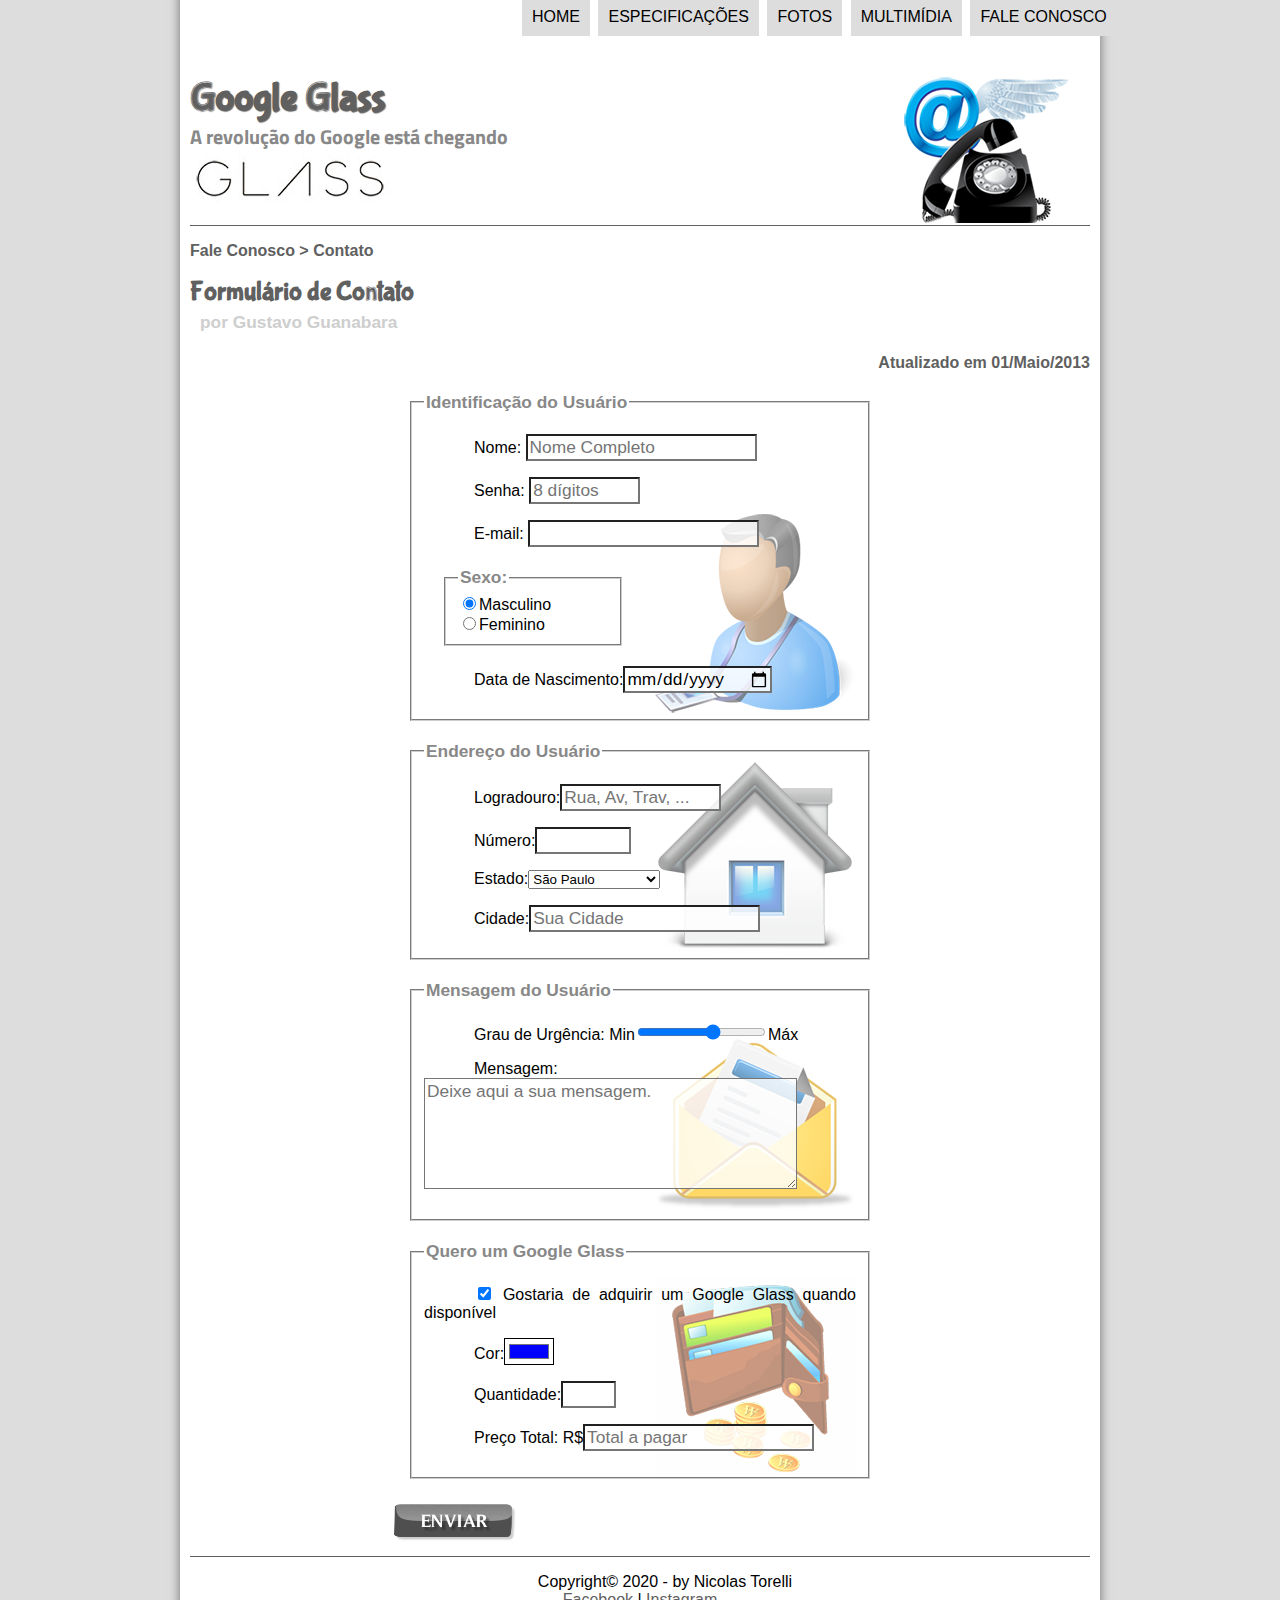
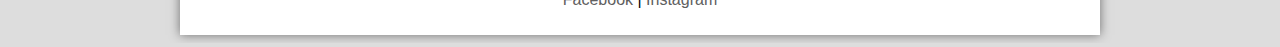
<file: fale-conosco.html>
<!DOCTYPE html>
<html lang="pt-br">
<head>
    <meta charset="UTF-8">
    <title>Tudo sobre o google glass</title>
    <link rel = "stylesheet" type= "text/css" href="_css/estilo.css"/>
    <link rel="stylesheet" type="text/css" href="_css/form.css"/>
</head>
<script language="javascript" src="_javascript/funcoes.js"></script>
<script>
    function calc_total () {
        var qtd = parseInt(document.getElementById('cQtd').value);
        var tot = qtd * 1500;
        document.getElementById('cTot').value = tot;
    }
</script>
<body>
<div id="interface">
    <header id="cabecalho">
    <hgroup>
    <h1>Google Glass</h1>
    <h2>A revolução do Google está chegando</h2>
    </hgroup>

<img id="icone" src="_imagens/contato.png">

<nav id="menu">
<h1>Menu Principal</h1>
<ul>
<li onmouseover="mudaFoto('_imagens/home.png')" onmouseout="mudaFoto('_imagens/contato.png')"><a href="index.html">Home</a></li>
<li onmouseover="mudaFoto('_imagens/especificacoes.png')" onmouseout="mudaFoto('_imagens/contato.png')"><a href="specs.html">Especificações</a></li>
<li onmouseover="mudaFoto('_imagens/fotos.png')" onmouseout="mudaFoto('_imagens/contato.png')"><a href="fotos.html">Fotos</a></li>
<li onmouseover="mudaFoto('_imagens/multimidia.png')" onmouseout="mudaFoto('_imagens/contato.png')"><a href="multimidia.html">Multimídia</a></li>
<li onmouseover="mudaFoto('_imagens/contato.png')" onmouseout="mudaFoto('_imagens/contato.png')"><a href="fale-conosco.html">Fale conosco</a></li>
</ul>
</nav>
    </header>

    <section id="corpo-full">
    <article id="noticia-principal">
        <header id="cabecalho-artigo">
            <hgroup>
                <h3>Fale Conosco > Contato</h3>
                <h1>Formulário de Contato</h1>
                <h2>por Gustavo Guanabara</h2>
                <h3 class="direita">Atualizado em 01/Maio/2013</h3>
            </hgroup>
        </header>

<form method="post" id="fContato" action="mailto:contato@cursoemvideo.com" oninput="calc_total();">
<fieldset id="usuario">
    <legend>Identificação do Usuário</legend>
    <p><label for="cNome">Nome:</label> <input type="text" name="tNome" id="cNome" size="20" maxlength="30" placeholder="Nome Completo" /></p>
    <p><label for="cSenha">Senha:</label> <input type="password" name="tSenha" id="cSenha" size="8" maxlength="8" placeholder="8 dígitos" /></p>
    <p><label for="cMail">E-mail:</label> <input type="email" name="tMail" id="cMail" size="20" maxlength="40" /></p>
    <fieldset id="sexo"><legend>Sexo:</legend>
        <input type="radio" name="tSexo" id="cMasc" checked /><label for="cMasc">Masculino</label></br>
        <input type="radio" name="tSexo" id="cFem" /><label for="cFem">Feminino</label></fieldset>
    <p>Data de Nascimento:<input type="date" name="tNasc" id="cNasc" /></p>
</fieldset>

<fieldset id="endereco">
<legend>Endereço do Usuário</legend>
    <p><label for="cRua">Logradouro:</label><input type="text" name="tRua" id="cRua" size="13" maxlength="80" placeholder="Rua, Av, Trav, ..." /></p> 
    <p><label for="cNum">Número:</label><input type="number" name="tNum" id="cNum" min="0" max="99999" /></p>
    <p><label for="cEst">Estado:</label><select name="tEst" id="cEst">
        <option value="RJ">Rio de Janeiro</option>
        <option value="SP" selected>São Paulo</option>
        <option value="PR">Paraná</option>
        <option value="RS">Rio Grande do Sul</option>
        <option value="BA">Bahia</option>
        <option value="ES">Espírito Santo</option>
        <option value="MG">Minas Gerais</option>
        <option value="SC">Santa Catarina</option>
    </select></p>
    <p><label for="cCid">Cidade:</label><input type="text" name="tCid" id="cCid" maxlength="40" size="20" placeholder="Sua Cidade" list="cidades" /></p>
    <datalist id="cidades">
        <option value="Rio de Janeiro"></option>
        <option value="São Paulo"></option>
        <option value="Botucatu"></option>
        <option value="Bauru"></option>
        <option value="São Manuel"></option>
        <option value="Campinas"></option>
        <option value="Belo Horizonte"></option>
        <option value="Londrina"></option>
        <option value="Curitiba"></option>
        <option value="Salvador"></option>
    </datalist>
</fieldset>

<fieldset id="mensagem">
<legend>Mensagem do Usuário</legend>
    <p><label for="cUrg">Grau de Urgência:</label>
        Min<input type="range" name="tUrg" id="cUrg" min="0" max="10" step="2">Máx</p>
    <p><label for="cMsg">Mensagem:<textarea id="tMsg" id="cMsg" cols="35" rows="5" placeholder="Deixe aqui a sua mensagem."></textarea></p>
</fieldset>

<fieldset id="pedido">
<legend>Quero um Google Glass</legend>
    <p><input type="checkbox" name="tPed" id="cPed" checked/>
    <label for="cPed">Gostaria de adquirir um Google Glass quando disponível</label><p>
    <p><label for="cCor">Cor:</label><input type="color" name="tCor" id="cCor" value="#0000FF"></p>
    <p><label for="cQtd">Quantidade:</label><input type="number" name="tQtd" id="cQtd" min="0" max="5"/></p>
    <p><label for="cTot">Preço Total: R$</label><input type="text" name="tTot" id="cTot" placeholder="Total a pagar" readonly /></p>
</fieldset>


<input type="image" name="tEnviar" src="_imagens/botao-enviar.png" />
</form>

<footer id="rodape">
<p>Copyright&copy; 2020 - by Nicolas Torelli <br/>
<a href="https://www.facebook.com/nicolas.torelli.7503" target="_blank">Facebook</a> | 
<a href="https://www.instagram.com/torellinicolas" target="_blank">Instagram</a></p>
</footer>
</div>
</body>
</html>
</file>
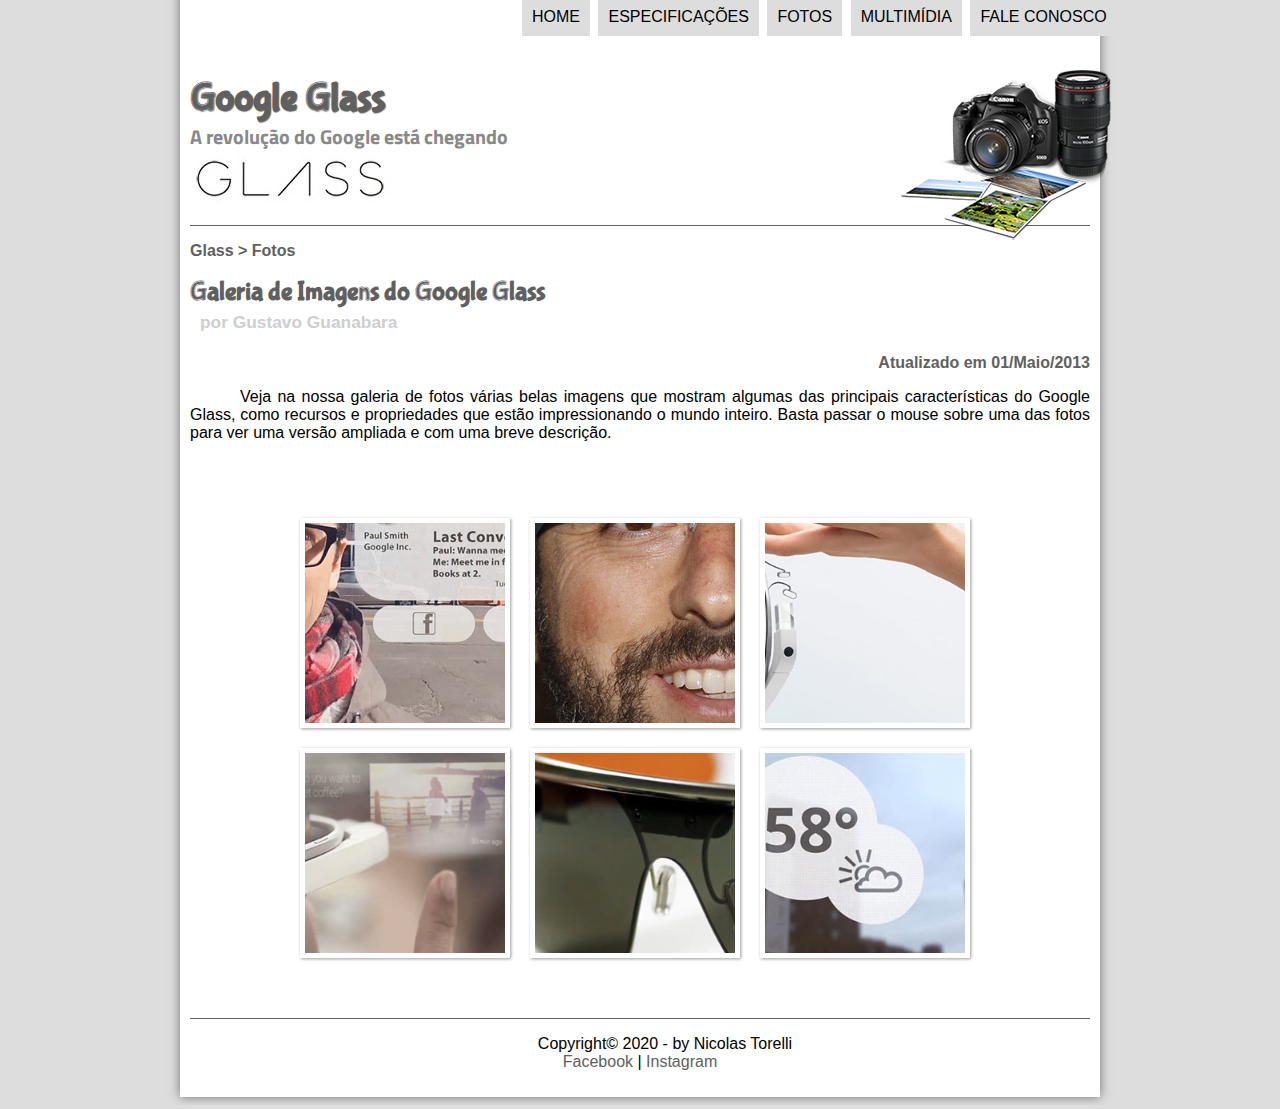
<file: fotos.html>
<!DOCTYPE html>
<html lang="pt-br">
<head>
	<meta charset="UTF-8">
	<title>Tudo sobre o google glass</title>
	<link rel = "stylesheet" type= "text/css" href= "_css/estilo.css"/>
	<link rel = "stylesheet" type= "text/css" href= "_css/fotos.css"/>
</head>
<script language="javascript" src="_javascript/funcoes.js"></script>
<body>
<div id="interface">
	<header id="cabecalho">
	<hgroup>
	<h1>Google Glass</h1>
	<h2>A revolução do Google está chegando</h2>
	</hgroup>

<img id="icone" src="_imagens/fotos.png">

<nav id="menu">
<h1>Menu Principal</h1>
<ul>
<li onmouseover="mudaFoto('_imagens/home.png')" onmouseout="mudaFoto('_imagens/fotos.png')"><a href="index.html">Home</a></li>
<li onmouseover="mudaFoto('_imagens/especificacoes.png')" onmouseout="mudaFoto('_imagens/fotos.png')"><a href="specs.html">Especificações</a></li>
<li onmouseover="mudaFoto('_imagens/fotos.png')" onmouseout="mudaFoto('_imagens/fotos.png')"><a href="fotos.html">Fotos</a></li>
<li onmouseover="mudaFoto('_imagens/multimidia.png')" onmouseout="mudaFoto('_imagens/fotos.png')"><a href="multimidia.html">Multimídia</a></li>
<li onmouseover="mudaFoto('_imagens/contato.png')" onmouseout="mudaFoto('_imagens/fotos.png')"><a href="fale-conosco.html">Fale conosco</a></li>
</ul>
</nav>
	</header>

<section id="corpo-full">
	<article id="noticia-principal">
		<header id="cabecalho-artigo">
			<hgroup>
				<h3>Glass > Fotos</h3>
				<h1>Galeria de Imagens do Google Glass</h1>
				<h2>por Gustavo Guanabara</h2>
				<h3 class="direita">Atualizado em 01/Maio/2013</h3>
			</hgroup>
		</header>


<p>Veja na nossa galeria de fotos várias belas imagens que mostram algumas das principais características do Google Glass, como recursos e propriedades que estão impressionando o mundo inteiro. Basta passar o mouse sobre uma das fotos para ver uma versão ampliada e com uma breve descrição.</p>

<ul id="album-fotos">
<li id="foto01"><span>Agenda e lembretes</span></li>
<li id="foto02"><span>Sergey Brin usando o Glass</span></li>
<li id="foto03"><span>Leve e compacto</span></li>
<li id="foto04"><span>Sensação de uma tela de 50"</span></li>
<li id="foto05"><span>Vários tipos de lente</span></li>
<li id="foto06"><span>Informações importantes</span></li>
</ul>

<footer id="rodape">
<p>Copyright&copy; 2020 - by Nicolas Torelli <br/>
<a href="https://www.facebook.com/nicolas.torelli.7503" target="_blank">Facebook</a> | 
<a href="https://www.instagram.com/torellinicolas" target="_blank">Instagram</a></p>
</footer>
</div>
</body>
</html>
</file>
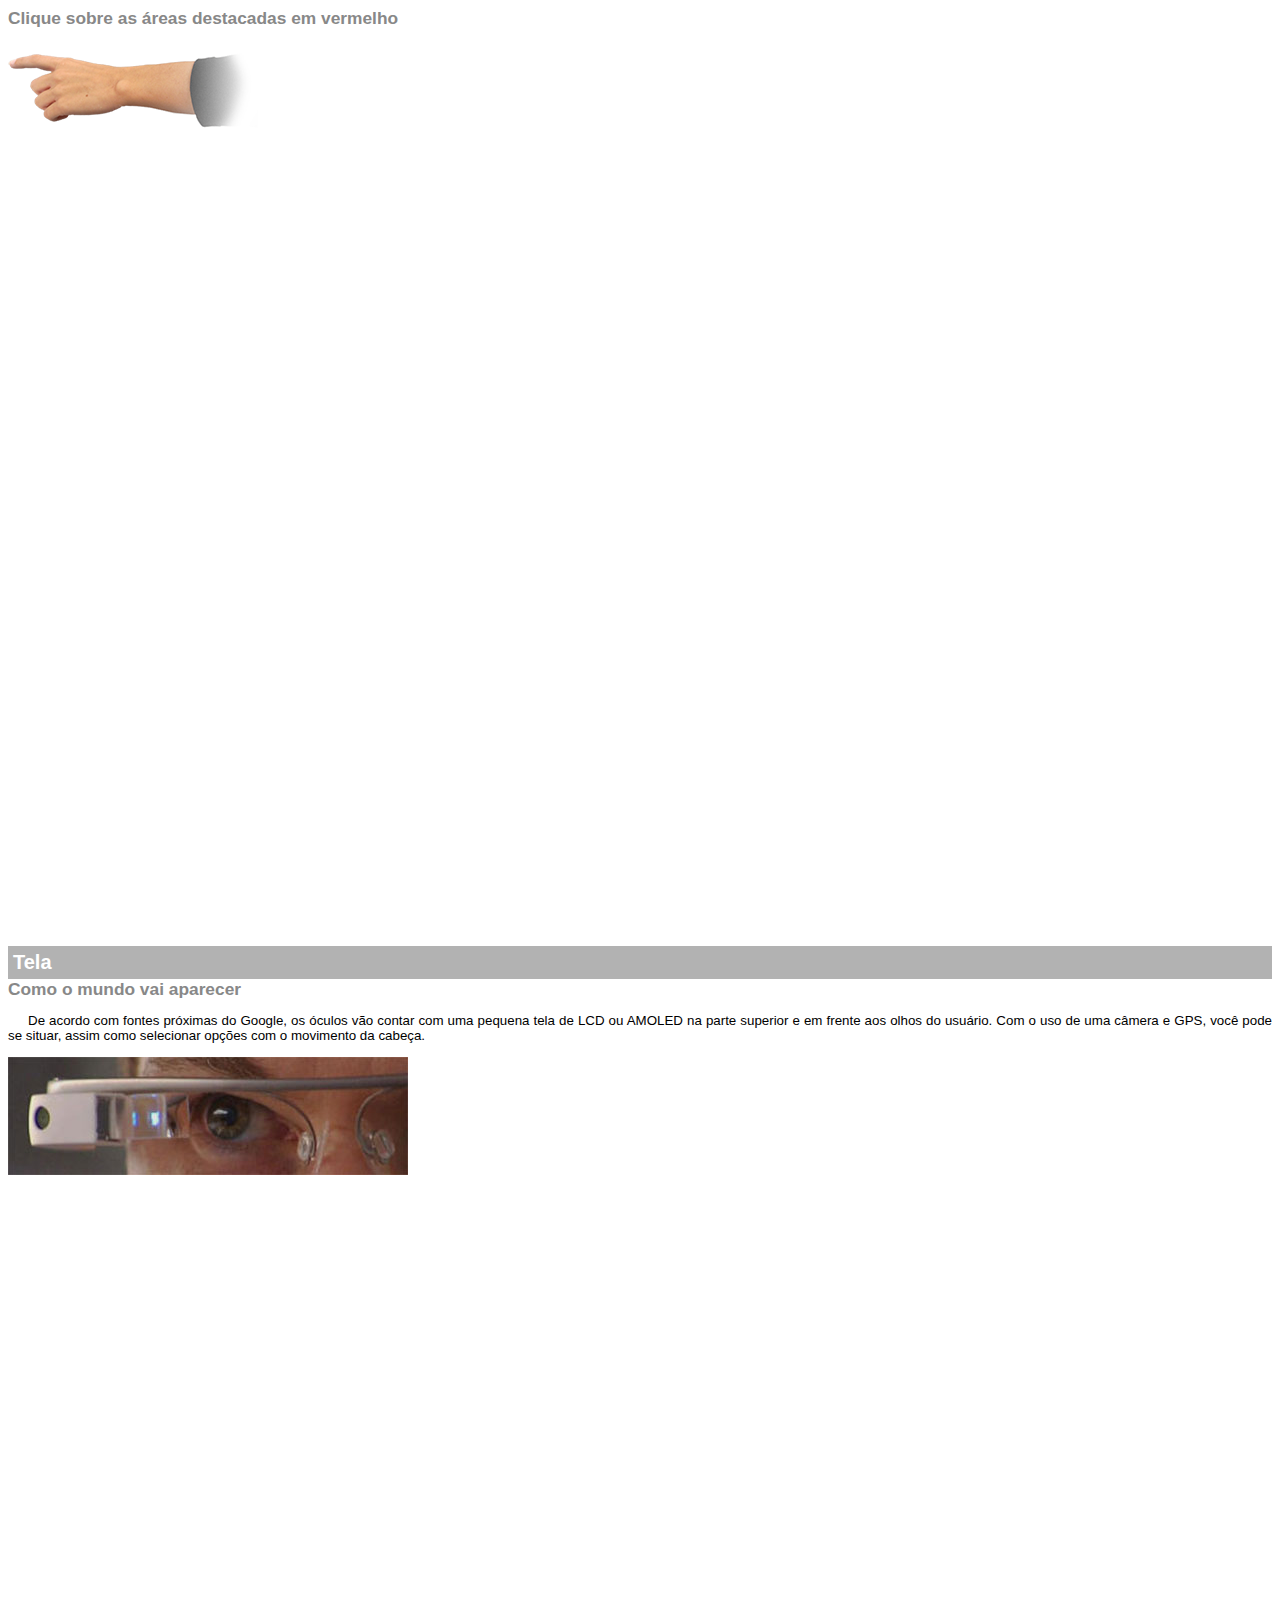
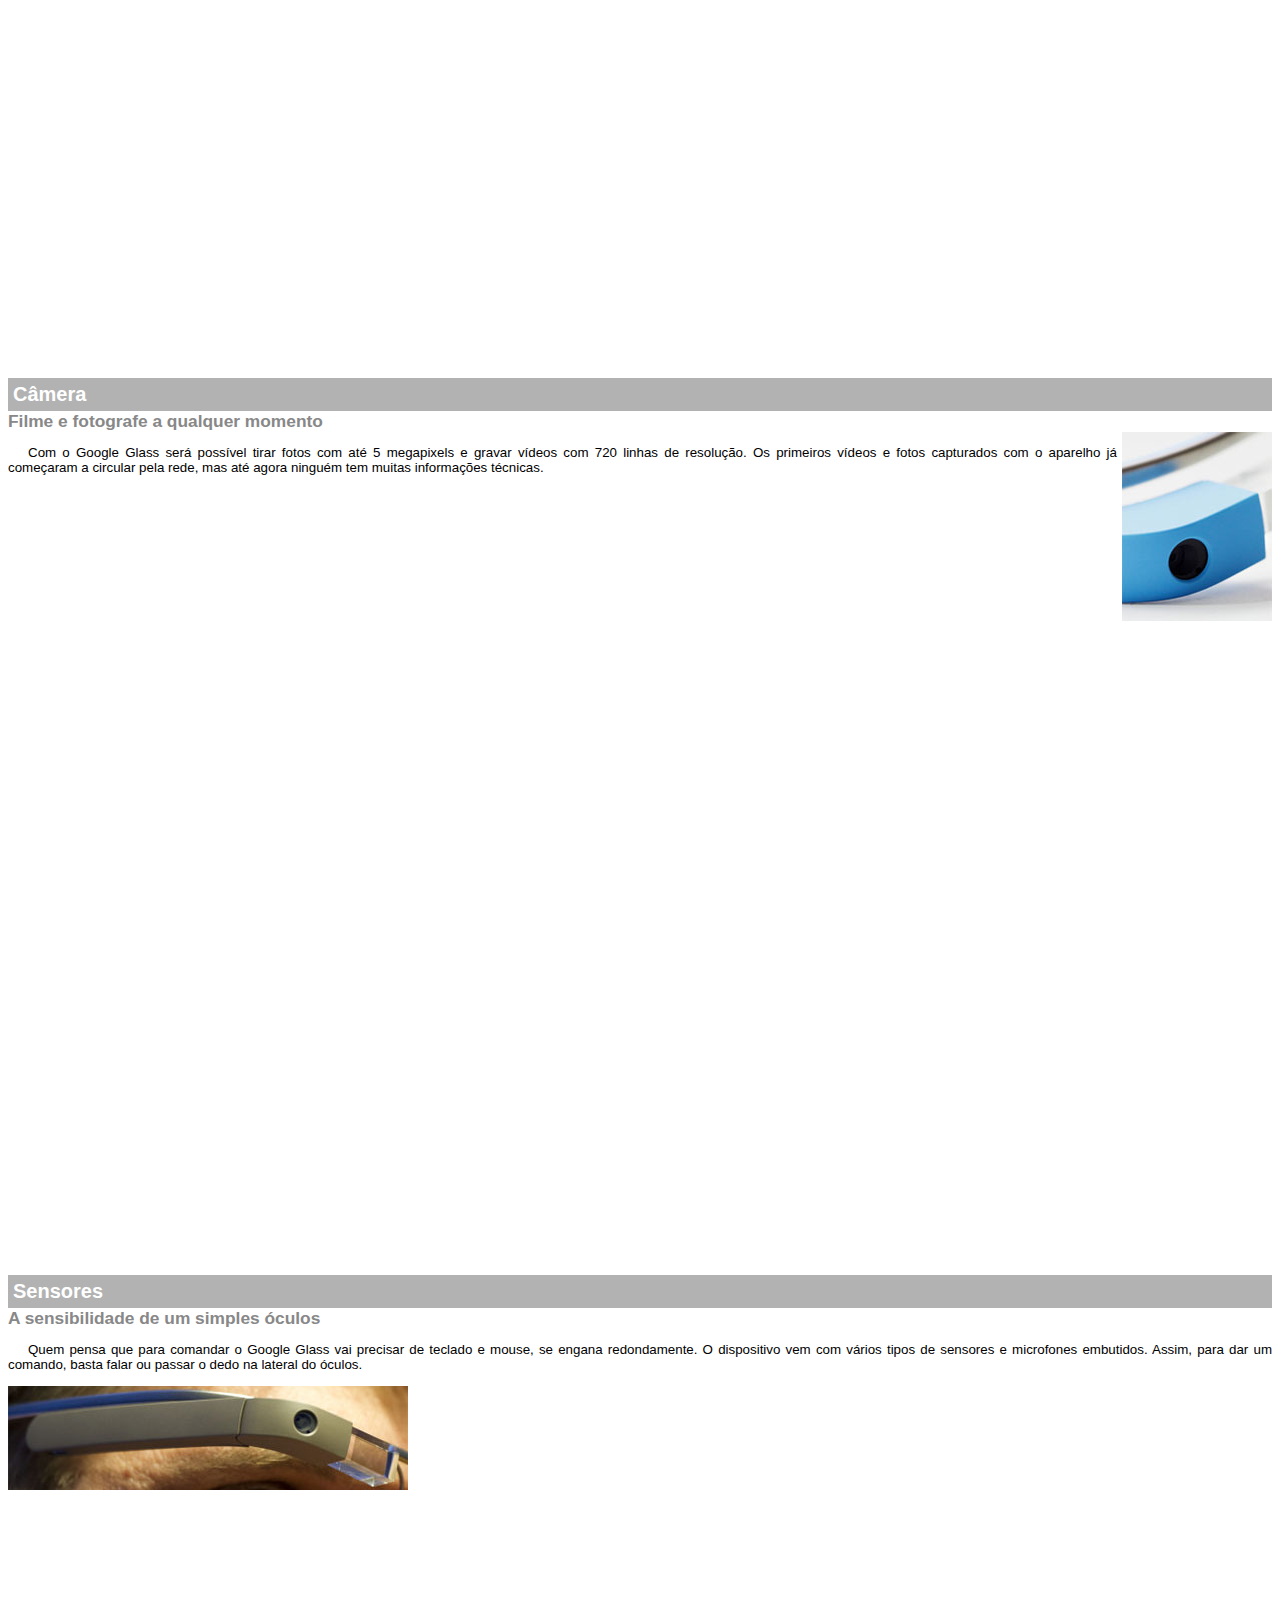
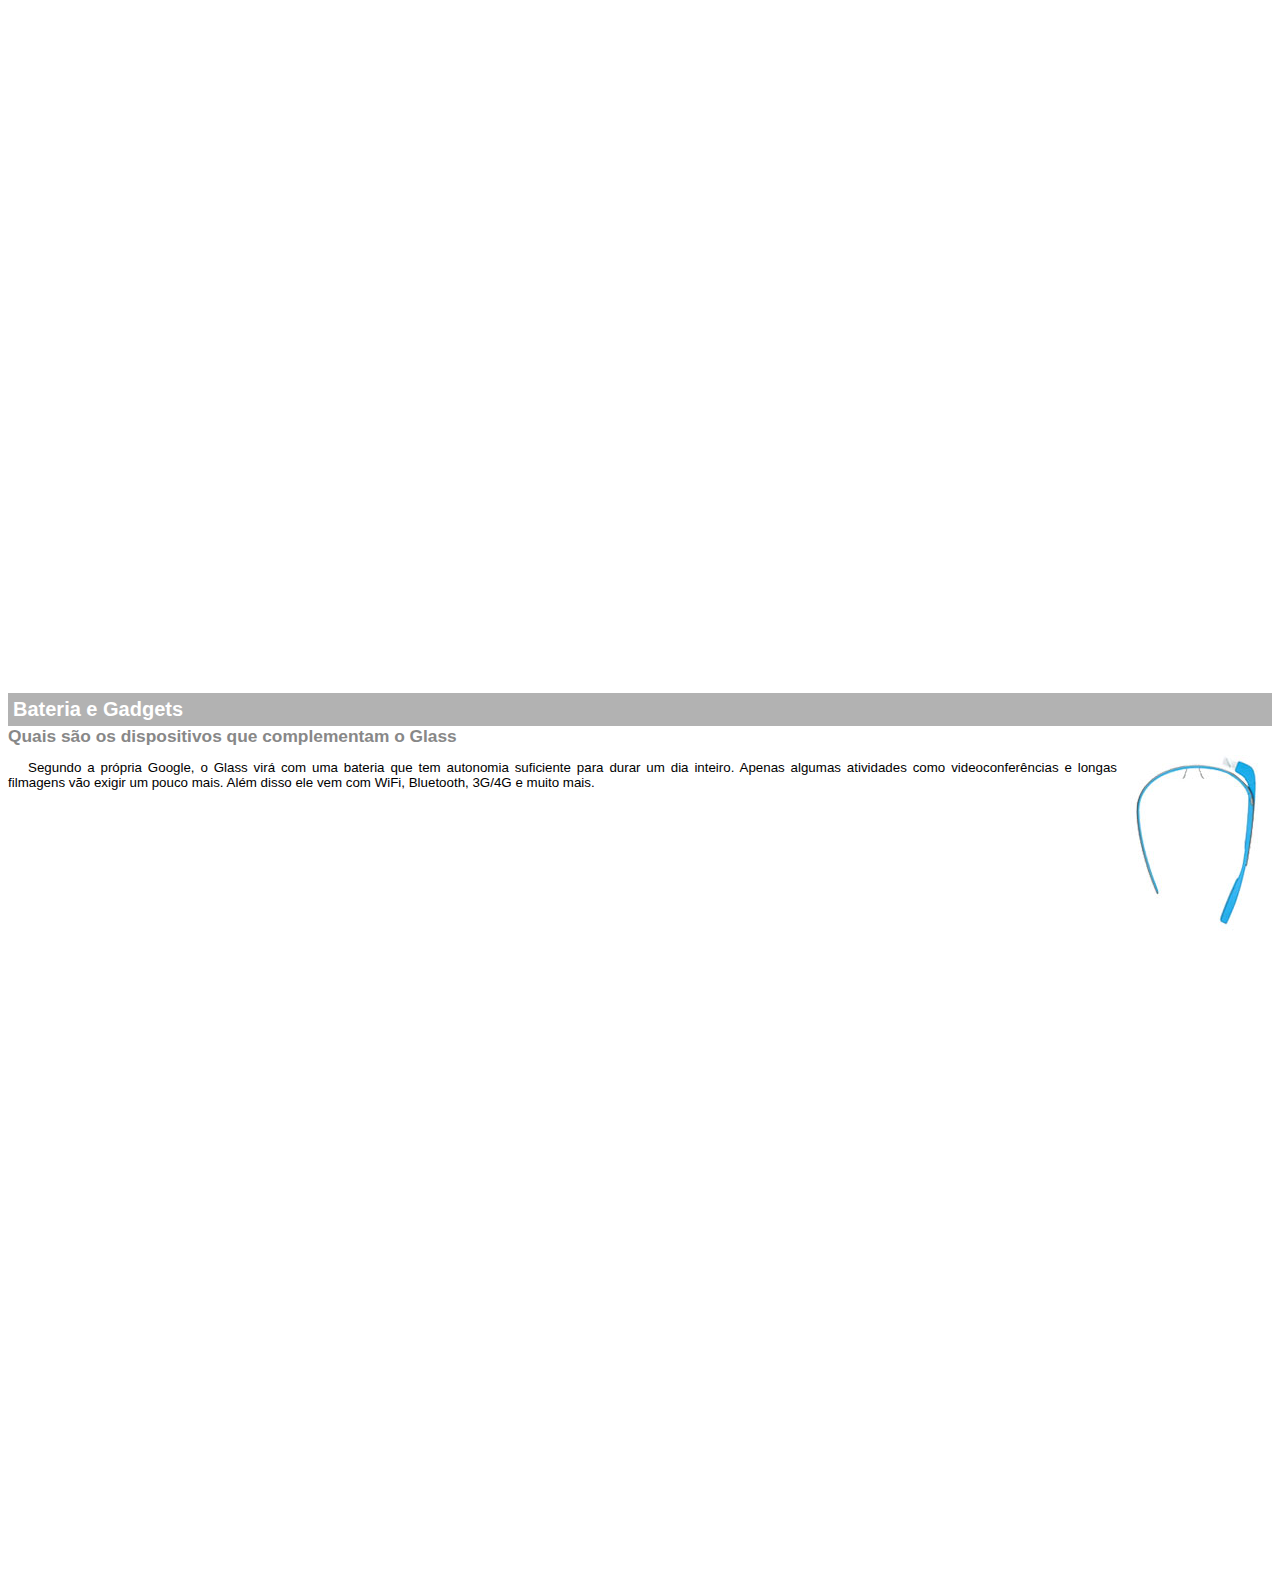
<file: google-glass.html>
<!DOCTYPE html>
<html>
<head>
	<meta charset="UTF-8"/>
	<title>Informações sobre o Google Glass</title>
	<style type="text/css">
		
		body{
			font-family: Arial;
			font-size: 10pt;
		}

		p{
			text-align: justify;
			text-indent: 20px;
		}

		article h1{
			font-size: 15pt;
			color: #ffffff;
			background-color: rgba(0,0,0,.3);
			padding: 5px;
			margin: 0px;
		}

		article h2{
			font-size: 13pt;
			color: #888888;
			margin: 0px;
		}

		article{
			margin-bottom: 800px;
		}

		img.img-dir{
			display: block;
			float: right;
			margin-left: 5px;
		}

	</style>
</head>
<body>
<article id="topo">
	<header>
		<h2>Clique sobre as áreas destacadas em vermelho</h2>
	</header>	
<img src="_imagens/mao.png" alt="Mão apontando pra esquerda"/>
</article>

<article id="tela">
	<header>
		<h1>Tela</h1>
		<h2>Como o mundo vai aparecer</h2>
	</header>
<p>De acordo com fontes próximas do Google, os óculos vão contar com uma pequena tela de LCD ou AMOLED na parte superior e em frente aos olhos do usuário. Com o uso de uma câmera e GPS, você pode se situar, assim como selecionar opções com o movimento da cabeça.</p>
<img src="_imagens/det-tela.jpg" alt="Tela do Google Glass"/>
</article>

<article id="camera">
	<header>
		<h1>Câmera</h1>
		<h2>Filme e fotografe a qualquer momento</h2>
	</header>
<img src="_imagens/det-camera.jpg" class="img-dir" alt="Câmera do Google Glass"/>
<p>Com o Google Glass será possível tirar fotos com até 5 megapixels e gravar vídeos com 720 linhas de resolução. Os primeiros vídeos e fotos capturados com o aparelho já começaram a circular pela rede, mas até agora ninguém tem muitas informações técnicas.</p>
</article>

<article id="sensores">
	<header>
		<h1>Sensores</h1>
		<h2>A sensibilidade de um simples óculos</h2>
	</header>
<p>Quem pensa que para comandar o Google Glass vai precisar de teclado e mouse, se engana redondamente. O dispositivo vem com vários tipos de sensores e microfones embutidos. Assim, para dar um comando, basta falar ou passar o dedo na lateral do óculos.</p>
<img src="_imagens/det-touch.jpg" alt="Sensores do Google Glass"/>
</article>

<article id="gadgets">
	<header>
		<h1>Bateria e Gadgets</h1>
		<h2>Quais são os dispositivos que complementam o Glass</h2>
	</header>
<img src="_imagens/det-bateria.jpg" class="img-dir" alt="Bateria e Gadgets do Google Glass"/>
<p>Segundo a própria Google, o Glass virá com uma bateria que tem autonomia suficiente para durar um dia inteiro. Apenas algumas atividades como videoconferências e longas filmagens vão exigir um pouco mais. Além disso ele vem com WiFi, Bluetooth, 3G/4G e muito mais.<p>
</article>
</body>
</html>
</file>
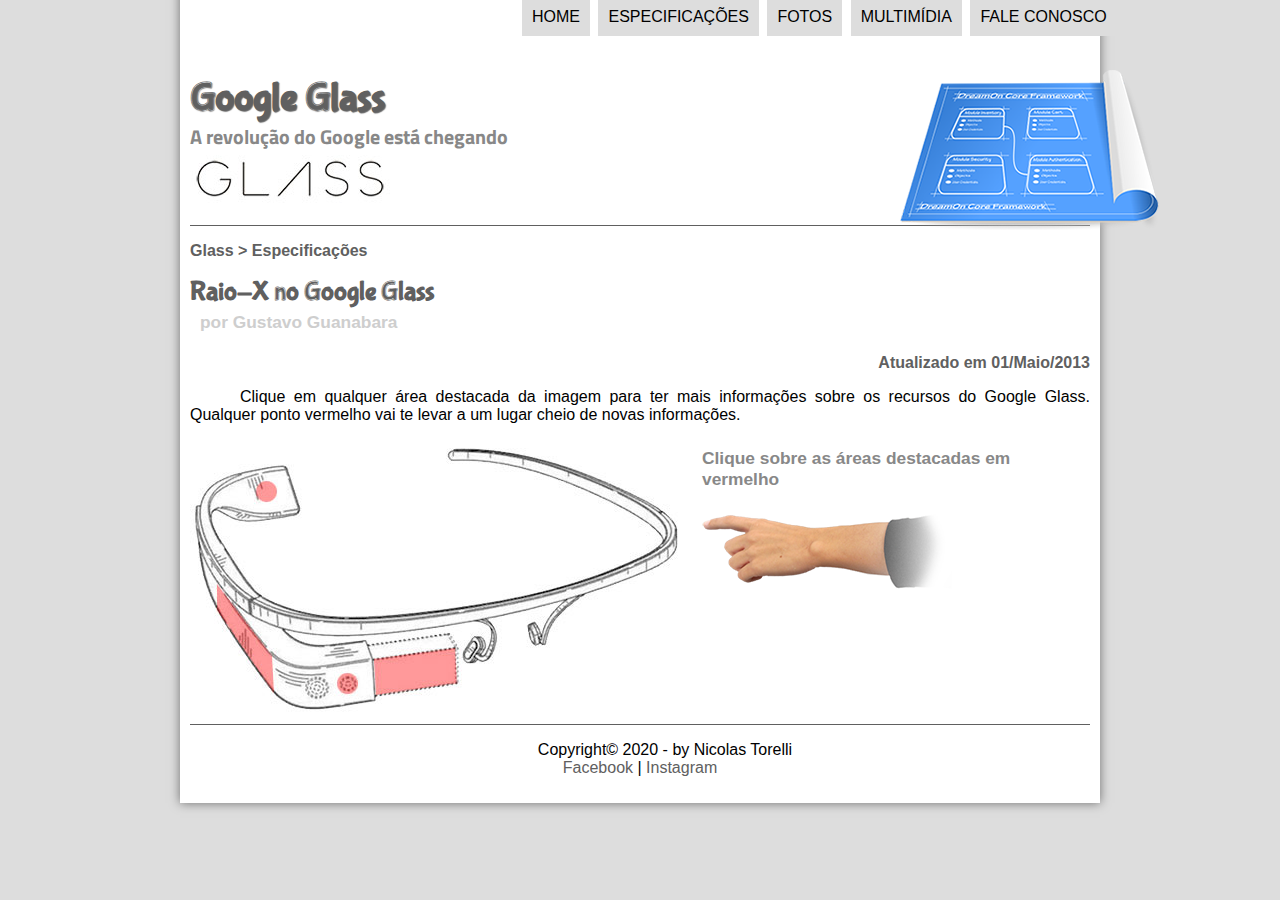
<file: specs.html>
<!DOCTYPE html>
<html lang="pt-br">
<head>
	<meta charset="UTF-8">
	<title>Tudo sobre o google glass</title>
	<link rel = "stylesheet" type= "text/css" href="_css/estilo.css"/>
	<link rel="stylesheet" type="text/css" href="_css/specs.css"/>
</head>
<script language="javascript" src="_javascript/funcoes.js"></script>
<body>
<div id="interface">
	<header id="cabecalho">
	<hgroup>
	<h1>Google Glass</h1>
	<h2>A revolução do Google está chegando</h2>
	</hgroup>

<img id="icone" src="_imagens/especificacoes.png">

<nav id="menu">
<h1>Menu Principal</h1>
<ul>
<li onmouseover="mudaFoto('_imagens/home.png')" onmouseout="mudaFoto('_imagens/especificacoes.png')"><a href="index.html">Home</a></li>
<li onmouseover="mudaFoto('_imagens/especificacoes.png')" onmouseout="mudaFoto('_imagens/especificacoes.png')"><a href="specs.html">Especificações</a></li>
<li onmouseover="mudaFoto('_imagens/fotos.png')" onmouseout="mudaFoto('_imagens/especificacoes.png')"><a href="fotos.html">Fotos</a></li>
<li onmouseover="mudaFoto('_imagens/multimidia.png')" onmouseout="mudaFoto('_imagens/especificacoes.png')"><a href="multimidia.html">Multimídia</a></li>
<li onmouseover="mudaFoto('_imagens/contato.png')" onmouseout="mudaFoto('_imagens/especificacoes.png')"><a href="fale-conosco.html">Fale conosco</a></li>
</ul>
</nav>
	</header>

<section id="corpo-full">
	<article id="noticia-principal">
		<header id="cabecalho-artigo">
			<hgroup>
				<h3>Glass > Especificações</h3>
				<h1>Raio-X no Google Glass</h1>
				<h2>por Gustavo Guanabara</h2>
				<h3 class="direita">Atualizado em 01/Maio/2013</h3>
			</hgroup>
		</header>

		<p>Clique em qualquer área destacada da imagem para ter mais informações sobre os recursos do Google Glass. Qualquer ponto vermelho vai te levar a um lugar cheio de novas informações.</p>

<section id="conteudo">
	<img src="_imagens/glass-esquema-marcado.jpg" usemap="#meumapa"/>
	<map name="meumapa">
		<area shape="rect" coords="179,202,270,260" href="google-glass.html#tela" target="janela"/>
		<area shape="circle" coords="158,243,12" href="google-glass.html#camera" target="janela"/>
		<area shape="circle" coords="73,52,12" href="google-glass.html#gadgets" target="janela"/>
		<area shape="poly" coords="28,143,83,216,84,249,27,169" href="google-glass.html#sensores" target="janela"/>
	</map>
	<iframe src="google-glass.html" name="janela" id="frame-spec" scrolling="no"></iframe>
</section>
</article>

<footer id="rodape">
<p>Copyright&copy; 2020 - by Nicolas Torelli <br/>
<a href="https://www.facebook.com/nicolas.torelli.7503" target="_blank">Facebook</a> | 
<a href="https://www.instagram.com/torellinicolas" target="_blank">Instagram</a></p>
</footer>
</div>
</body>
</html>
</file>
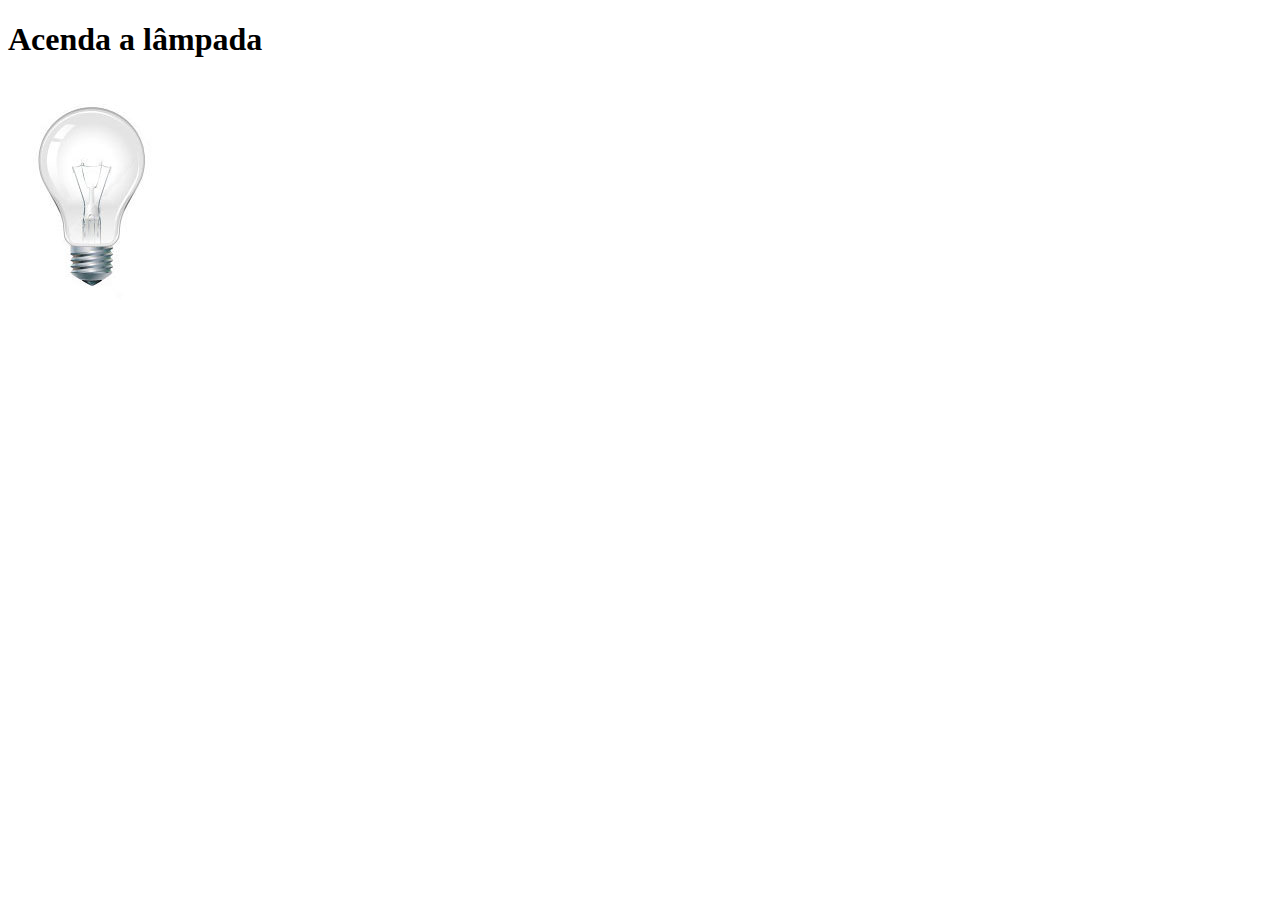
<file: testejs02.html>
<!DOCTYPE html>
<html>
<head>
<title>Teste JavaScript</title>
<meta charset="UTF-8"/>
<script>
	function acendeLampada(){
		document.getElementById("luz").src = "_imagens/lampada-acesa.jpg";
	}

	function apagaLampada(){
		document.getElementById("luz").src = "_imagens/lampada-apagada.jpg";
	}

	function quebraLampada(){
		document.getElementById("luz").src = "_imagens/lampada-quebrada.jpg";
	}
</script>
</head>
<body>
	<h1>Acenda a lâmpada</h1> 
	<img src="_imagens/lampada-apagada.jpg" id="luz" onmousemove ="acendeLampada()" onmouseout="apagaLampada()" onclick="quebraLampada()" />
</body>
</html>
</file>
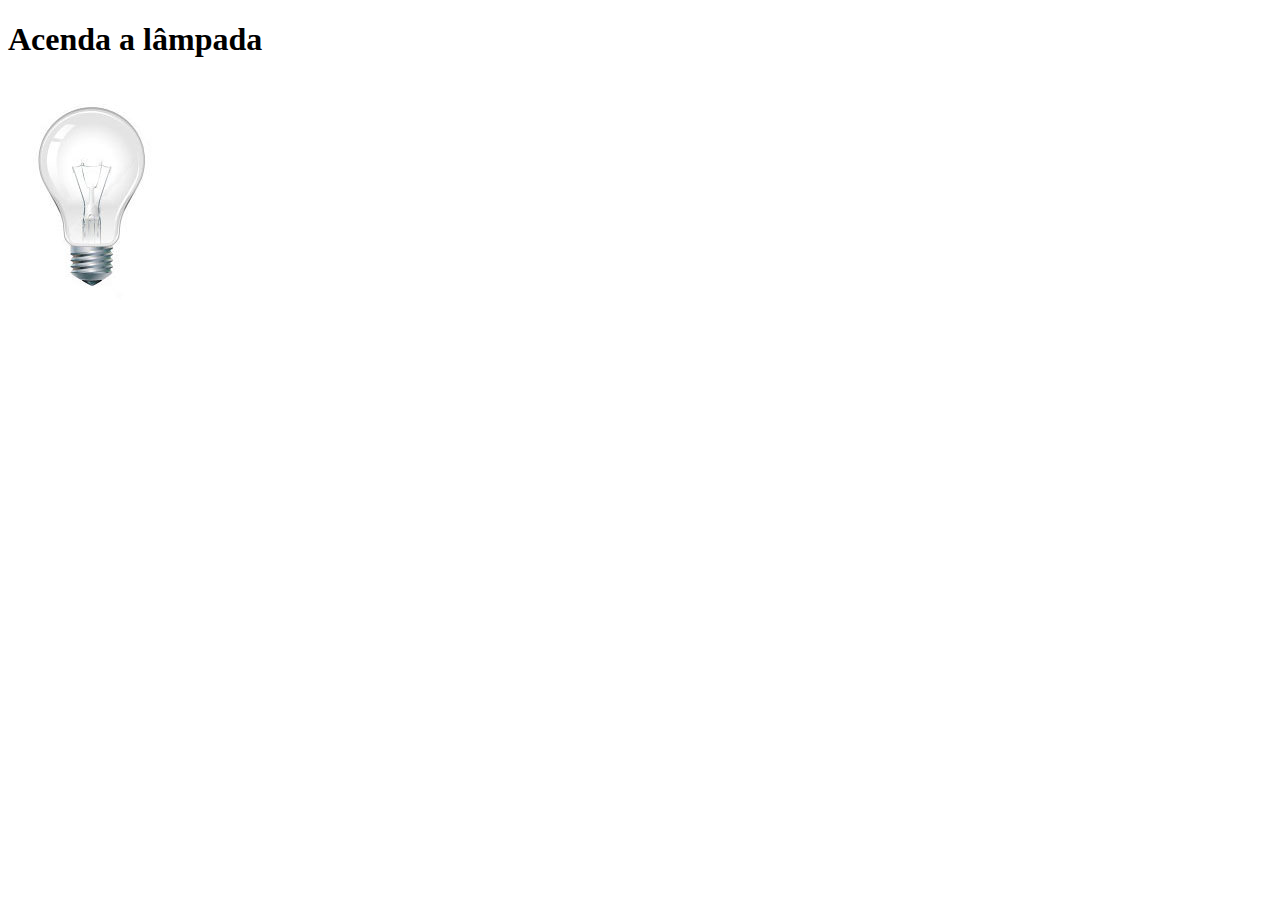
<file: testejs03.html>
<!DOCTYPE html>
<html>
<head>
<title>Teste JavaScript</title>
<meta charset="UTF-8"/>
<script>
	var quebrada = false;
	function mudaLampada(tipo){
		if (!quebrada){
		document.getElementById("luz").src = "_imagens/" + tipo +".jpg";
			if(tipo == "lampada-quebrada"){
				quebrada = true;
			}
		}
	}
	
</script>
</head>
<body>
	<h1>Acenda a lâmpada</h1> 
	<img src="_imagens/lampada-apagada.jpg" id="luz" onmousemove ="mudaLampada('lampada-acesa')" onmouseout="mudaLampada('lampada-apagada')" onclick="mudaLampada('lampada-quebrada')" />
</body>
</html>
</file>
<file: _css/estilo.css>
@charset "UTF-8";
@import url('https://fonts.googleapis.com/css?family=Titillium+Web');
@font-face{
	font-family: 'FonteLogo' ;
	src: url("../_fonts/bubblegum-sans-regular.otf");
}



body{
	font-family: Arial, sans-serif;
	background-color: #dddddd;
	color: rgba(0,0,0,1);
}

div#interface{
	width: 900px;
	background-color: #ffffff;
	margin: -20px auto 0px auto;
	box-shadow: 0px 0px 10px rgba(0,0,0,.5);
	padding: 60px 10px 10px 10px;
}


p{
	text-align: justify;
	text-indent: 50px;
}

a{
	color: #606060;
	text-decoration: none;
}

a:hover{
	text-decoration: underline;
}

header#cabecalho img#icone{
	position: absolute;
	left: 900px;
	top: 70px;
}

header#cabecalho{
	border-bottom: 1px #606060 solid;
	height: 150px;
	background: url("../_imagens/glass-logo-peq.jpg") no-repeat 0px 80px;
}

header#cabecalho h1{
	font-family: 'FonteLogo', sans-serif;
	font-size: 30pt;
	color: #606060;
	text-shadow: 1px 1px 1px rgba(0,0,0,.6);
	padding: 0px;
	margin-bottom: 0px;
}

header#cabecalho h2{
	font-family: 'Titillium Web', sans-serif;
	font-size: 15pt;
	color: #888888;
	padding: 0px;
	margin-top: 0px;
}

/* Formatação de imagens com legenda */
figure.foto-legenda{
	position: relative;
	border: 8px solid white;
	box-shadow: 1px 1px 4px black;
}

figure.foto-legenda img{
	width: 100%;
	height: 100%;
}

figure.foto-legenda figcaption{
	opacity: 0;
	position: absolute;
	top: 0px;
	background-color: rgba(0,0,0,.4);
	color: white;
	width: 100%;
	height: 100%;
	padding: 10px;
	box-sizing: border-box;
	transition: opacity 1s;
}

figure.foto-legenda:hover figcaption{
	opacity: 1;
}

/* Formatação do Menu */

nav#menu{
	display: block;
}

nav#menu ul {
	list-style: none;
	text-transform: uppercase;
	position: absolute;
	top: -20px;
	left: 480px;
}

nav#menu li{
	display: inline-block;
	background-color: #dddddd;
	padding: 10px;
	margin: 2px;
	-webkit-transition: background-color 1s;
	-moz-transition: background-color 1s;
	-o-transition:background-color 1s;
	-ms-transition: background-color 1s;
	transition: background-color 1s;
}

nav#menu li:hover {
	background-color: #606060;
}

nav#menu h1{
	display: none;
}

nav#menu a{
	color: #000000;
	text-decoration: none;
}

nav#menu a:hover{
	color: #ffffff;
	text-decoration: underline;
}

section#corpo{
	display: block;
	width: 500px;
	float: left;
	border-right: 1px solid #606060;
	padding-right: 15px;
}

article#noticia-principal h2{
	font-size: 13pt;
	color: #606060;
	background-color: #dddddd;
	padding: 5px 0px 5px 10px;
	margin: 10px 0px 10px 0px;
}

header#cabecalho-artigo h1{
	font-family: 'FonteLogo', sans-serif;
	font-size: 20pt;
	color: #606060;
	margin-bottom: 0px;
	margin-top: 0px;
}

.direita{
	text-align: right;
}

header#cabecalho-artigo h2{
	font-size: 13pt;
	color: #cecece;
	background-color: #ffffff;
	margin: 0px;
}

header#cabecalho-artigo h3{
	font-size: 12pt;
	color: #606060;	
}

table#tabelaspec{
	border: 1px solid #606060;
	border-spacing: 0px;
	margin-left: auto;
	margin-right: auto;
}

table#tabelaspec td{
	border: 1px solid #606060;
	padding: 10px;
}

table#tabelaspec td.ce{
	color: #ffffff;
	background-color: #606060;
	vertical-align: top;
	font-weight: bold;
}

table#tabelaspec td.cd{
	background-color: #cecece;
}

table#tabelaspec caption{
	color: #888888;
	font-size: 15pt;
	font-weight: bolder;
}

table#tabelaspec caption span{
	display: block;
	float: right;
	color: #000000;
	font-size: 8pt;
	margin-top: 10px;
}

aside#lateral{
	display: block;
	width: 350px;
	float: right;
	background-color: #dddddd;
	padding: 10px;
	margin-top: 10px;
	box-shadow: 2px 2px 2px rgba(0,0,0,.5);
}

aside#lateral h1{
	font-family: 'FonteLogo';
	font-size: 20pt;
	color: #606060;
	margin-top: 0px;
}

aside#lateral h2{
	background-color: #606060;
	font-size: 13pt;
	color: #ffffff;
	padding: 5px;
}

footer#rodape{
	clear: both;
	border-top: 1px solid #606060;
}

footer#rodape p{
	text-align: center;
}

video#filme-lateral{
	width: 350px;
	margin-top: -15px;
}

video#filme-principal{
	margin: 0 0 10px 7px;
}
</file>
<file: _css/form.css>
@charset "UTF-8";

form{
	width: 500px;
	margin: auto;
}

input, textarea{
	font-family: sans-serif;
	font-weight: normal;
	font-size: 13pt;
	background-color: rgba(255,255,255,.8);
}

input:hover, textarea:hover{
	background-color: #dddddd;
}

legend{
	color: #888888;
	font-weight: bold;
	font-size: 13pt;
	font-family: sans-serif;
}

fieldset{
	border-color: #cecece;
	margin: 20px;
}

fieldset#sexo{
	width: 150px;
}

fieldset#usuario{
	background: url("../_imagens/icone-contato.png") no-repeat 95% 95%;
}

fieldset#endereco{
	background: url("../_imagens/icone-endereco.png") no-repeat 95% 95%;
}

fieldset#mensagem{
	background: url("../_imagens/icone-mensagem.png") no-repeat 95% 95%;
}

fieldset#pedido{
	background: url("../_imagens/icone-pagamento.png") no-repeat 95% 95%;
}
</file>
<file: _css/fotos.css>
@charset "UTF-8";

ul#album-fotos{
width: 700px;
margin: 0 auto;
padding: 50px;
overflow: hidden;
list-style: none;
}

ul#album-fotos li{
	float: left;
	width: 200px;
	height: 200px;
	margin: 10px;
	border: 5px solid #ffffff;
	background-color: #ffffff;
	box-shadow: 1px 1px 3px rgba(0,0,0,.4);
}

ul#album-fotos li span{
	opacity: 0;
	color: #ffffff;
	text-shadow: 1px 1px 1px #000000;
	background-color: rgba(0,0,0,.3);
	font-size: 9pt;
	line-height: 370px;
	padding: 5px;
}

ul#album-fotos li:hover span{
	opacity: 1;
}

ul#album-fotos li:hover {
    transform: scale(1.5);
	transition: all 0.4s ease-in;    
}


ul#album-fotos li#foto01{
	background: url('../_imagens/galeria-01.jpg') no-repeat;
	background-position: 50% 50%;
	background-size: 400px 400px;
	background-color: #ffffff;
}

ul#album-fotos li#foto01:hover{
	background-position: 0px 0px;
	background-size: 200px 200px;
}

ul#album-fotos li#foto02{
	background: url('../_imagens/galeria-02.jpg') no-repeat;
	background-position: 50% 50%;
	background-size: 400px 400px;
	background-color: #ffffff;
}

ul#album-fotos li#foto02:hover{
	background-position: 0px 0px;
	background-size: 200px 200px;
}

ul#album-fotos li#foto03{
	background: url('../_imagens/galeria-03.jpg') no-repeat;
	background-position: 50% 50%;
	background-size: 400px 400px;
	background-color: #ffffff;
}

ul#album-fotos li#foto03:hover{
	background-position: 0px 0px;
	background-size: 200px 200px;
}

ul#album-fotos li#foto04{
	background: url('../_imagens/galeria-04.jpg') no-repeat;
	background-position: 50% 50%;
	background-size: 400px 400px;
	background-color: #ffffff;
}

ul#album-fotos li#foto04:hover{
	background-position: 0px 0px;
	background-size: 200px 200px;
}

ul#album-fotos li#foto05{
	background: url('../_imagens/galeria-05.jpg') no-repeat;
	background-position: 50% 50%;
	background-size: 400px 400px;
	background-color: #ffffff;
}

ul#album-fotos li#foto05:hover{
	background-position: 0px 0px;
	background-size: 200px 200px;
}

ul#album-fotos li#foto06{
	background: url('../_imagens/galeria-06.jpg') no-repeat;
	background-position: 50% 50%;
	background-size: 400px 400px;
	background-color: #ffffff;
}

ul#album-fotos li#foto06:hover{
	background-position: 0px 0px;
	background-size: 200px 200px;
}
</file>
<file: _css/specs.css>
@charset "UTF-8";

section#conteudo{
	width: 1000px;
	margin: auto;
}

iframe#frame-spec{
	width: 400px;
	height: 280px;
	border: none;
	overflow: hidden;
}

iframe#frame-spec::-webkit-scrollbar{
	display: none;
}
</file>
